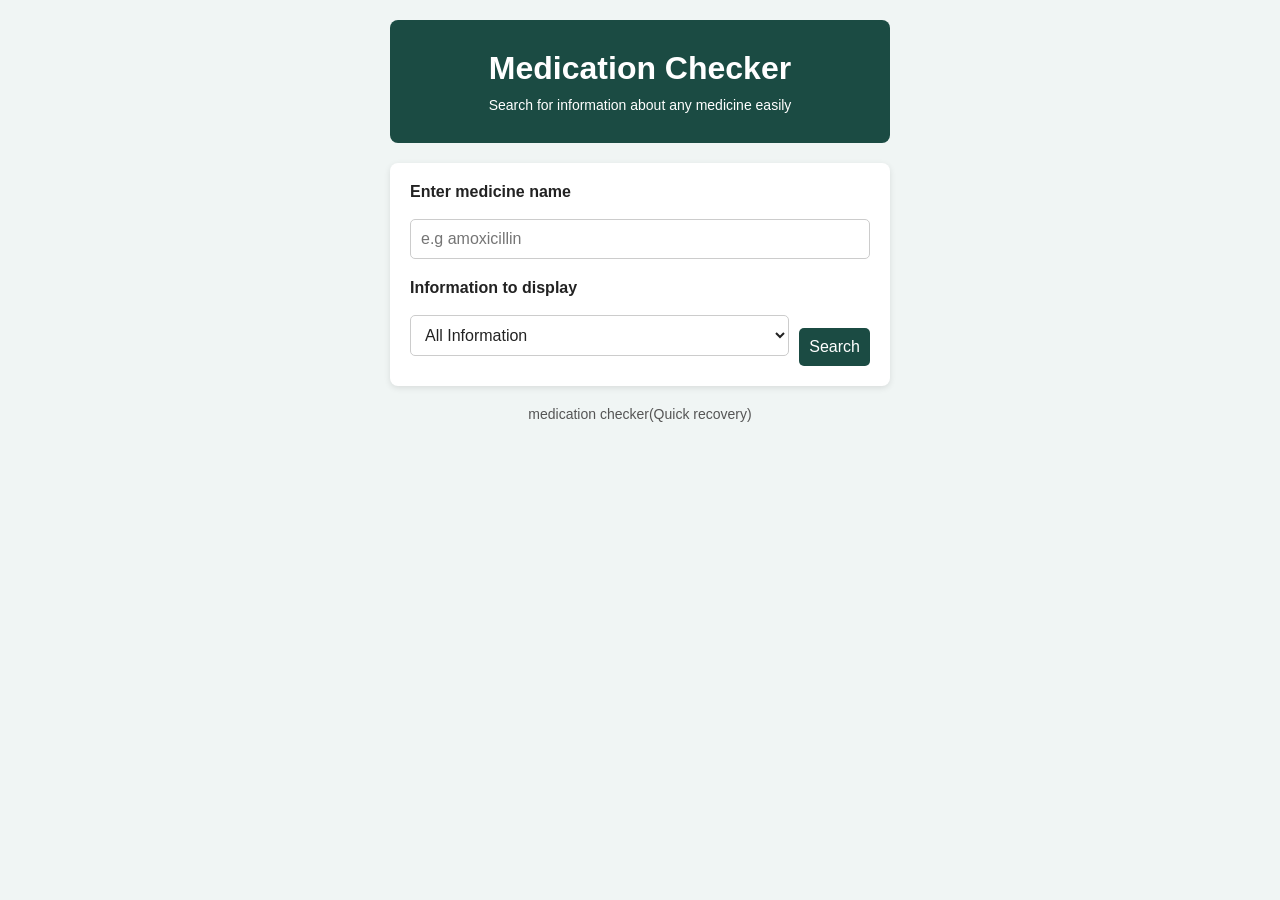
<file: medication/medication_checker/index.html>
<!doctype html>
<html lang="en">
  <head>
    <meta charset="UTF-8" />
    <meta name="viewport" content="width=device-width, initial-scale=1.0" />
    <title>Medication Checker</title>
    <link rel="stylesheet" href="styles.css" />
  </head>
  <body>
    <div class="container">
      <header class="header">
        <h1>Medication Checker</h1>
        <p class="info">Search for information about any medicine easily</p>
      </header>
      <main>
        <form id="medicationform" action="/medicine" method="GET">
          <label for="medicine"> Enter medicine name </label>
          <input
            id="medicine"
            type="text"
            name="medicine"
            placeholder="e.g amoxicillin"
            required
          />
          <label for="filter">Information to display</label>

          <select id="filter">
            <option value="all">All Information</option>
            <option value="description">Description</option>
            <option value="warnings">Warnings</option>
            <option value="dosage">Dosage</option>
            <option value="instructions">Instructions</option>
          </select>
          <button id="button" type="submit">Search</button>
        </form>
        <section id="results"></section>
      </main>

      <footer class="footer">
        <p>medication checker(Quick recovery)</p>
      </footer>
    </div>
    <script src="medication_js/script.js"></script>
  </body>
</html>
</file>
<file: medication/medication_checker/styles.css>
body {
  margin: 0;
  font-family: Arial, sans-serif;
  background-color: rgb(240, 245, 244);
  color: rgb(34, 34, 34);
}

.container {
  max-width: 500px;
  margin: 0 auto;
  padding: 20px;
}

.header {
  text-align: center;
  background-color: rgb(27, 75, 67);
  color: white;
  padding: 30px 20px;
  border-radius: 8px;
}

.header h1 {
  margin: 0 0 10px 0;
}

.header .info {
  margin: 0;
  font-size: 14px;
}

#medicationform {
  background-color: white;
  margin-top: 20px;
  padding: 20px;
  border-radius: 8px;
  box-shadow: 0 2px 6px rgba(0, 0, 0, 0.1);
}
#filter {
  width: 100%;
  padding: 10px;
  font-size: 16px;
  border: 1px solid rgb(204, 204, 204);
  border-radius: 5px;
  margin-bottom: 10px;
  background-color: white;
  color: rgb(34, 34, 34);
  cursor: pointer;
}
#filter:focus,
#medicine:focus {
  outline: none;
  border-color: rgb(27, 75, 67);
  box-shadow: 0 0 5px rgba(27, 75, 67, 0.3);
}
label[for="filter"] {
  display: block;
  margin-bottom: 8px;
  font-weight: bold;
}

#medicationform label {
  display: block;
  margin-bottom: 8px;
  font-weight: bold;
}

#medicine {
  width: 100%;
  padding: 10px;
  font-size: 16px;
  border: 1px solid rgb(204, 204, 204);
  border-radius: 5px;
  margin-bottom: 10px;
}

#button {
  width: 100%;
  padding: 10px;
  font-size: 16px;
  color: white;
  background-color: rgb(27, 75, 67);
  border: none;
  border-radius: 5px;
  cursor: pointer;
}

#button:hover {
  background-color: rgb(16, 50, 40);
}

#results {
  margin-top: 20px;
}
.medicine-card {
  background-color: white;
  padding: 20px;
  border-radius: 8px;
  box-shadow: 0 2px 6px rgba(0, 0, 0, 0.1);
  border-left: 4px solid rgb(27, 75, 67);
}
.medicine-card h2 {
  margin-top: 0;
  color: rgb(27, 75, 67);
}
 
.medicine-card h3 {
  margin-bottom: 4px;
  color: rgb(27, 75, 67);
  font-size: 15px;
}
 
.medicine-card p {
  margin-top: 0;
  margin-bottom: 16px;
  line-height: 1.5;
}
 
.medicine-card p:last-child {
  margin-bottom: 0;
}

.footer {
  text-align: center;
  margin-top: 20px;
  font-size: 14px;
  color: rgb(85, 85, 85);
}

@media (min-width: 600px) {
  #medicationform {
    display: flex;
    align-items: flex-end;
    gap: 10px;
    flex-wrap: wrap;
  }

  #medicationform label {
    flex-basis: 100%;
  }
  #medicine,
  #filter {
    flex: 1;
  }

  #button {
    width: auto;
  }
}
</file>
